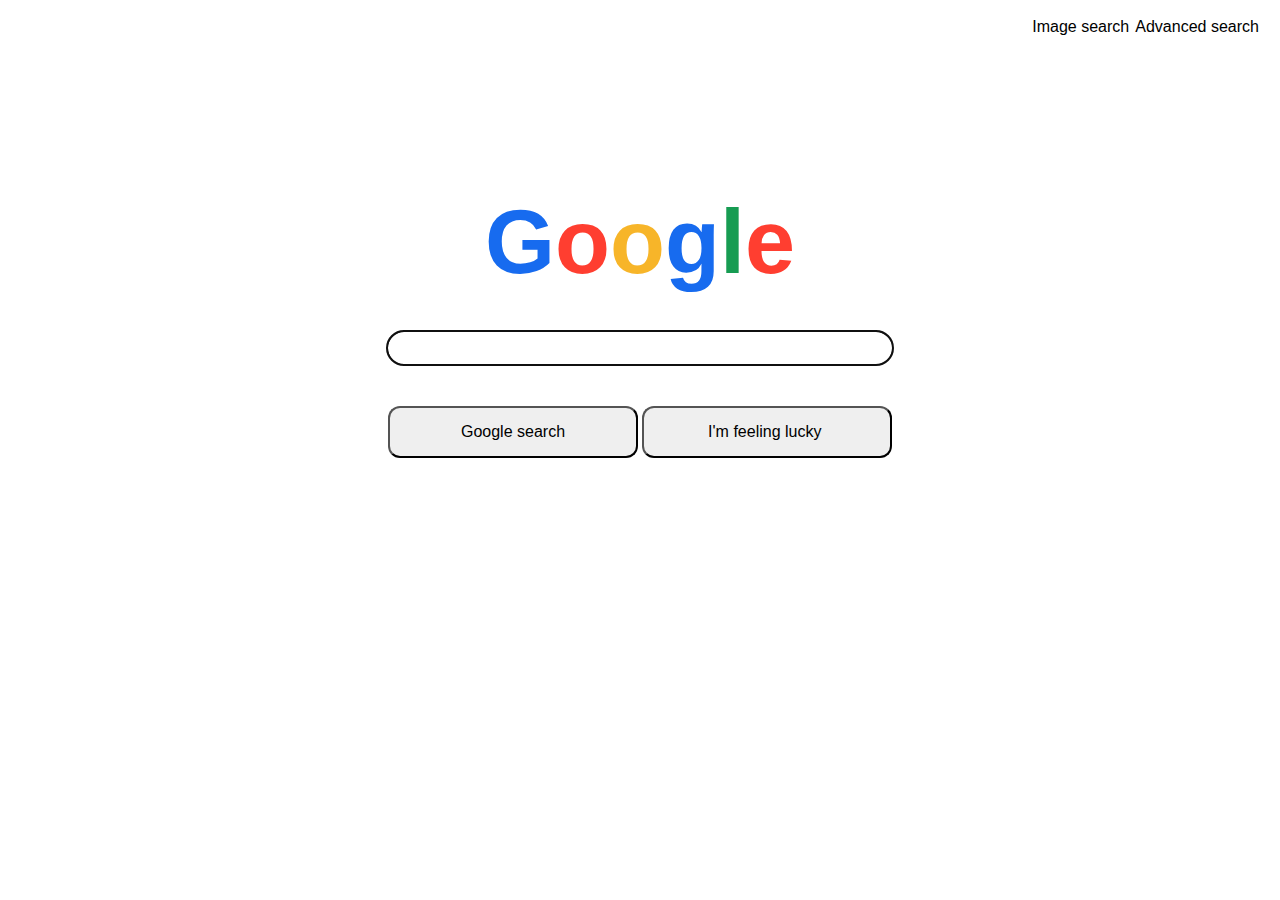
<file: index.html>
<!DOCTYPE html>
<html lang="en">
    <head>
        <title>Search</title>
        <link rel="stylesheet" href="styles.css">
    </head>
    <body>
        <div class = "top" > 
            <a class ="links" href="image_search.html">
                Image search
            </a>
            <a class = "links" href="advance_search.html">
                Advanced search
            </a>
        </div>

        <div class = "main">
            <div class = "google">
                 <b class="blue" >G</b><b class="red">o</b><b class="yellow">o</b><b class="blue">g</b><b class="green">l</b><b class="red">e</b>            
            </div>
            <br></br>
            <div class ="search">
                <form  action="https://google.com/search" method="GET" name="f">
                    <input class="search_bar" maxlength="2048" name="q" type="text" jsaction="paste:puy29d" aria-autocomplete="both" aria-haspopup="false" autocapitalize="off" autocomplete="off" autocorrect="off" autofocus="" role="combobox" spellcheck="false" title="Buscar" value="" aria-label="Buscar" data-ved="0ahUKEwjD8__TwM7uAhWDmq0KHWdTCe0Q39UDCAQ">
                    <br></br>
                    <div class = search_buttons>
                        <input class="search_button" value="Google search" aria-label="Google search" name="btnK" type="submit" data-ved="0ahUKEwjD8__TwM7uAhWDmq0KHWdTCe0Q4dUDCAs">
                        <input class="search_button" value="I'm feeling lucky " aria-label="I'm feeling lucky " name="btnI" type="submit" jsaction="sf.lck" data-ved="0ahUKEwjD8__TwM7uAhWDmq0KHWdTCe0Q19QECAw">
                    </div>                   
                </form>
   
            </div>
        </div>
       
    </body>
</html>
</file>
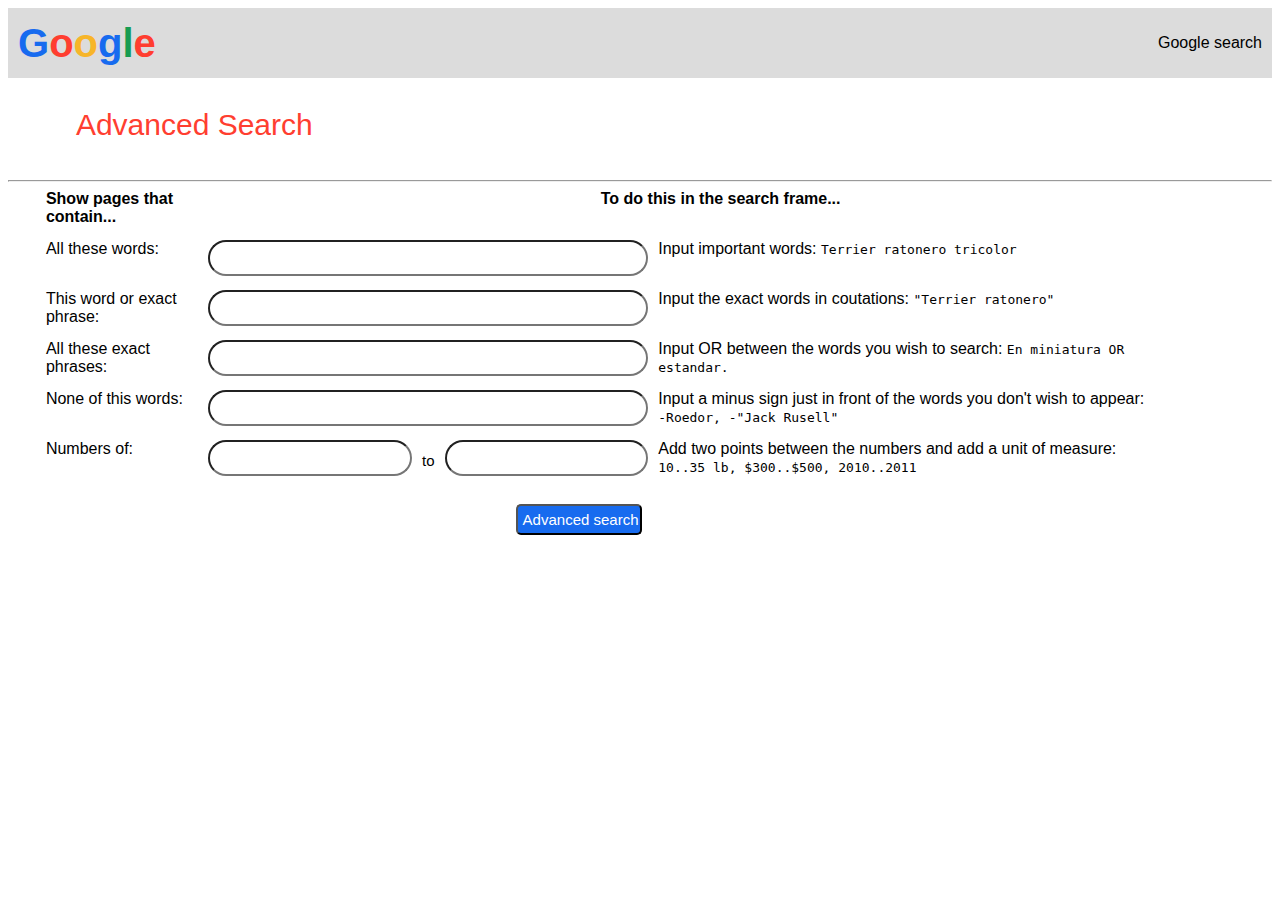
<file: advance_search.html>
<!DOCTYPE html>
<html lang="en">
    <head>
        <title>Search</title>
        <link rel="stylesheet" href="styles.css">
    </head>
    <body>

        <div class = "top0" > 
            <div>
                <div class = "mini_google">
                    <b class="blue" >G</b><b class="red">o</b><b class="yellow">o</b><b class="blue">g</b><b class="green">l</b><b class="red">e</b>            
               </div>
            </div>
            <div>
                <a class ="links" href="index.html">
                    Google search
                </a>
            </div> 
        </div>
        <div class ="red_title">
            Advanced Search
        </div>
        <hr>
        <form  action="https://google.com/search" method="GET" name="f">
            <div class = "queries">
                <div class = "query">
                    <div class = "left">
                        <b>Show pages that contain...</b>
                    </div>
                    <div class = "middle">

                    </div>
                    <div class = "right">
                        <b>To do this in the search frame... </b>
                    </div>
                </div>
                <div class = "query">
                    <div class = "left">
                        All these words:
                    </div>
                    <div class = "middle">
                        <input class="search_bar" type="text" name = "as_q">
                    </div>
                    <div class = "right">
                        Input important words: <code>Terrier ratonero tricolor</code>
                    </div>
                </div>
                <div class = "query">
                    <div class = "left">
                        This word or exact phrase:
                    </div>
                    <div class = "middle">
                        <input class="search_bar" type="text" name = "as_epq">
                    </div>
                    <div class = "right">
                        Input the exact words in coutations: <code>"Terrier ratonero"</code>
                    </div>
                </div>
                <div class = "query">
                    <div class = "left">
                        All these exact phrases:
                    </div>
                    <div class = "middle">
                        <input class="search_bar" type="text" name = "as_oq">
                    </div>
                    <div class = "right">
                        Input OR between the words you wish to search: <code>En miniatura OR estandar.</code>
                    </div>
                </div>
                <div class = "query">
                    <div class = "left">
                        None of this words:
                    </div>
                    <div class = "middle">
                        <input class="search_bar" type="text" name = "as_eq">
                    </div>
                    <div class = "right">
                        Input a minus sign just in front of the words you don't wish to appear:<code>
                            -Roedor, -"Jack Rusell"
                        </code> 
                    </div>
                </div>
                <div class = "query">
                    <div class = "left">
                        Numbers of:
                    </div>
                    <div class = "middle">
                        <input class="search_bar" type="text" name = "as_nlo">
                        <div class = "inner">
                            <p >to</p>     
                        </div>
                        <input class="search_bar" type="text" name = "as_nhi">
                    </div>
                    <div class = "right">
                        Add two points between the numbers and add a unit of measure: 
                        <code>10..35 lb, $300..$500, 2010..2011</code>
                    </div>
                </div>
            </div>
            <input id="CIGjud" name="tbs" type="hidden" value="">
            <div class = "adv_button">
                <input class="search_button_adv" value="Advanced search" aria-label="Google search" name="btnK" type="submit" data-ved="0ahUKEwjD8__TwM7uAhWDmq0KHWdTCe0Q4dUDCAs">
            </div>
        </form>
    </body>
</html>
</file>
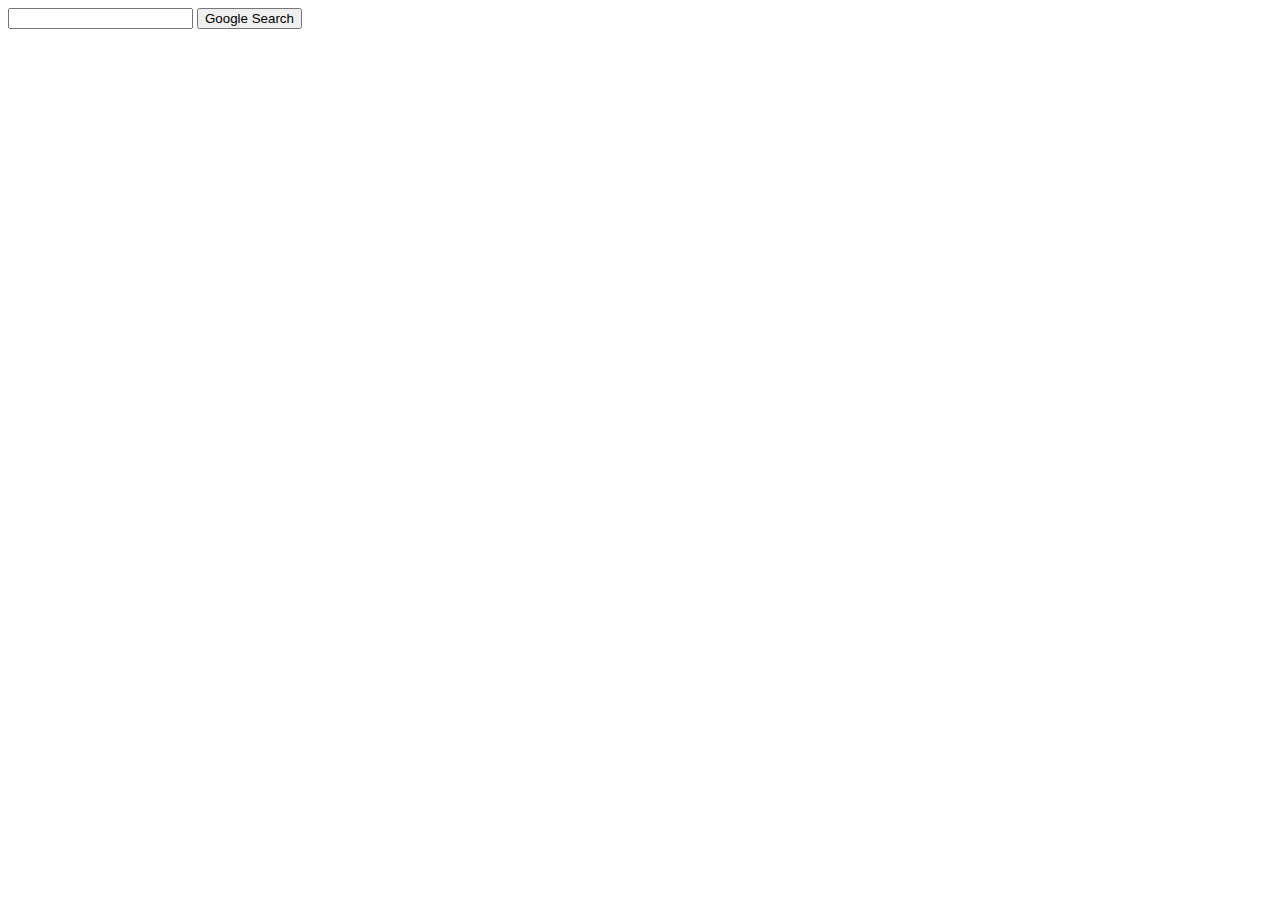
<file: Example0.html>
<!DOCTYPE html>
<html lang="en">
    <head>
        <title>Search</title>
    </head>
    <body>
        <form action="https://google.com/search">
            <input type="text" name="q">
            <input type="submit" value="Google Search">
        </form>
    </body>
</html>
</file>
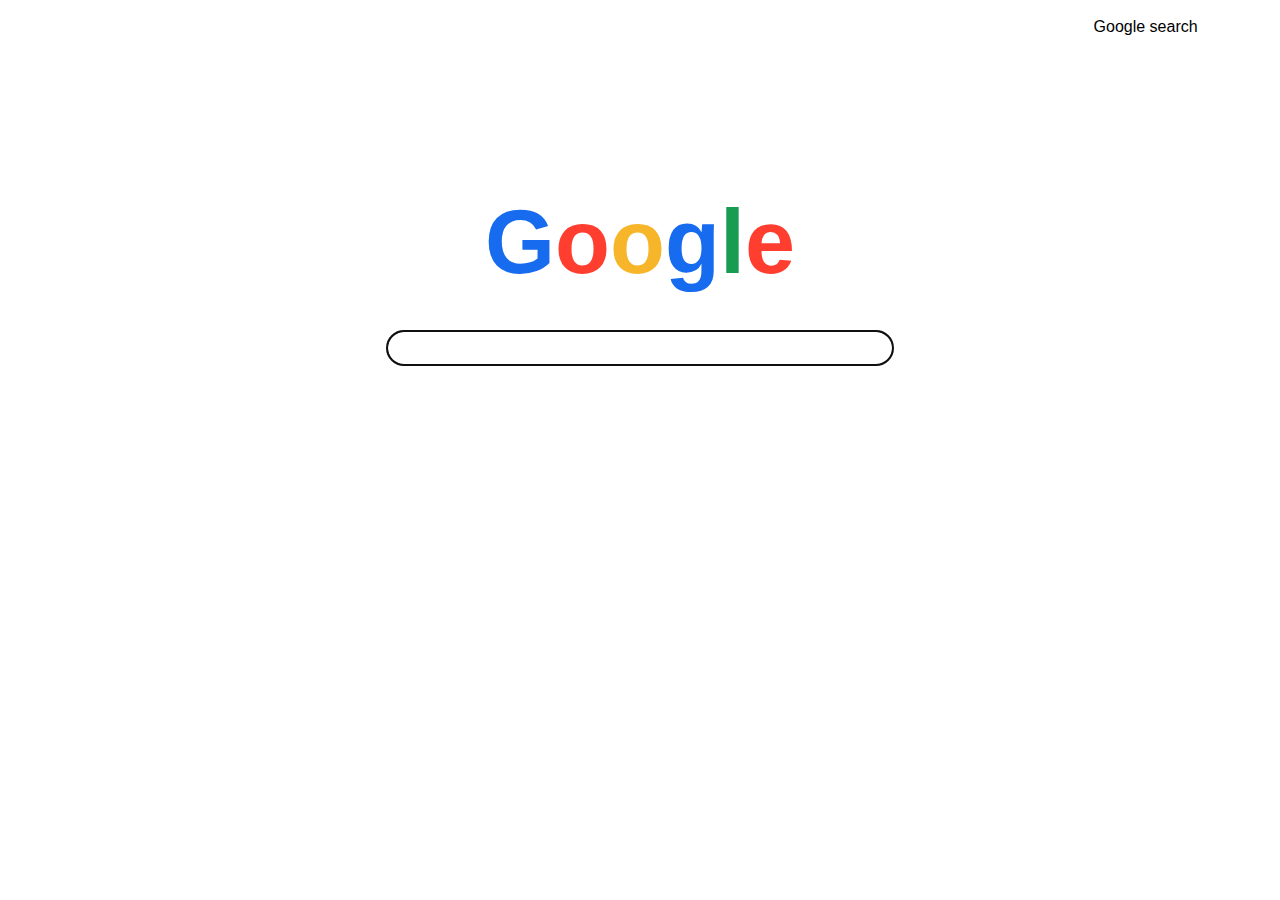
<file: image_search.html>
<!DOCTYPE html>
<html lang="en">
    <head>
        <title>Search</title>
        <link rel="stylesheet" href="styles.css">
    </head>
    <body>
        <div class = "top" > 
            <a class ="links" href="index.html">
                Google search
            </a>
        </div>
        <div class = "main">
            <div class = "google">
                 <b class="blue" >G</b><b class="red">o</b><b class="yellow">o</b><b class="blue">g</b><b class="green">l</b><b class="red">e</b>            
            </div>
            <br></br>
            <div class ="search">
                
                <form class="tsf" action="https://www.google.com.mx/search" style="overflow:visible" id="tsf" data-submitfalse="q" method="GET" name="f" role="search">
                    <input class="search_bar" maxlength="2048" name="q" type="text" jsaction="paste:puy29d" aria-autocomplete="both" aria-haspopup="false" autocapitalize="off" autocomplete="off" autocorrect="off" autofocus="" role="combobox" spellcheck="false" title="Buscar" value="" aria-label="Buscar" data-ved="0ahUKEwiB1-nVzM7uAhUSc60KHZaoC-AQ39UDCAQ">                           <div class = search_buttons>
                    <input class="search_button" value="isch" aria-label="Buscar con Google" name="tbm" type="hidden" data-ved="0ahUKEwjD8__TwM7uAhWDmq0KHWdTCe0Q4dUDCAs">
                    </div>                   
                </form>
            </div>
        </div>
       
    </body>
</html>
</file>
<file: styles.css>
.top{
    margin-left:80%;
    height:100px;
    display: flex;
    justify-content: space-around;
    flex-direction: row;
    padding: 10px;
    font-family: sans-serif;
}

.left{
    height:100px;
    font-family: sans-serif;
    /*background-color: khaki;*/
    width:20%
}
.middle{
    height:40px;
    width:40%;
    display:flex;
    flex-direction: row;
    /*background-color: crimson;*/
}

.right{
    height:100px;
    font-family: sans-serif;
   /* background-color:burlywood;*/
    width:60%;
    padding-left: 10px;
}

.query{
    display: flex;
    flex-direction: row;
    height:50px;
    justify-content: space-between;
    border-width: 3px;
    margin-left: 3%;
    margin-right:10%;
    /*background-color: honeydew;*/
}

.top0{
    height:50px;
    display: flex;
    justify-content: space-between;
    flex-direction: row;
    background-color: rgb(220, 220, 220);
    padding:10px;
    font-family: sans-serif;
    align-items: center;
}

.red_title{
    color:rgb(255,62,48);
    font-family: sans-serif;
    margin-left:3%; 
    padding:30px;
    font-size: 30px;
}



.links{
    text-decoration-color: black;
    color: black;
    text-decoration-line: none;
}

.links:hover{
    text-decoration-line: underline;
}

.main{
    margin-top: 5%;
    margin-left: 20%;
    margin-right: 20%;
    justify-content: center; /*No sirve esto*/

}

.search{
    display:flex;
    justify-content: center;
    
}  

.google {
    font-size:90px;
    text-align: center;
    font-family: sans-serif;
    flex-direction: row;
}

.mini_google{
    font-size:40px;
    text-align: center;
    font-family: sans-serif;
    flex-direction: row;
}
.red{
    color:rgb(255,62,48);
}
.blue{
    color:rgb(23,107,239);
}
.green{
    color:rgb(23,156,82);
}
.yellow{
    color:rgb(247,181,41);
}

.search_button {
    border-color: none;
   /* background-color:lavender;*/
    padding: 15px 32px;
    text-align: center;
    text-decoration: none;
    display: inline-block;
    font-size: 16px;
    font-family: sans-serif;
    margin: 4px 2px;
    cursor: pointer;
    width:100%;
    border-radius: 12px;
  }

  .search_button_adv{
    border-color: none;
   background-color:rgb(23,107,239);
    padding: 5px;
    text-align: center;
    color: white;
    display: inline-block;
    font-size: 15px;
    font-family: sans-serif;
    margin: 4px 2px;
    cursor: pointer;
    width:100%;
    border-radius: 5px;
  }

  .search_button:hover, .search_button_adv:hover {
    opacity: 0.5;
    
  }

.search_buttons{
    display:flex;
    flex-direction: row;
    justify-content: space-between;
}
.search_bar{
    display:flex; 
    justify-content: center;
    width: 500px;
    border-radius: 20px;
    height: 30px;
    border-color:none;
}

.inner{
    font-size: 15px;
    font-family: sans-serif;
    padding: 10px;
    display:flex;
    align-items:center;
   /* background-color: cornflowerblue;*/
    height: 20px;

}

.search_bar:hover{
    border-color: darkgray;
}

.adv_button{
    height:40px;
    margin-left:40%;
    margin-right: 50%;
    margin-top: 10px;
   /* background-color: coral;*/
}

/*background-color: rgb(0, 132, 247);
</file>
